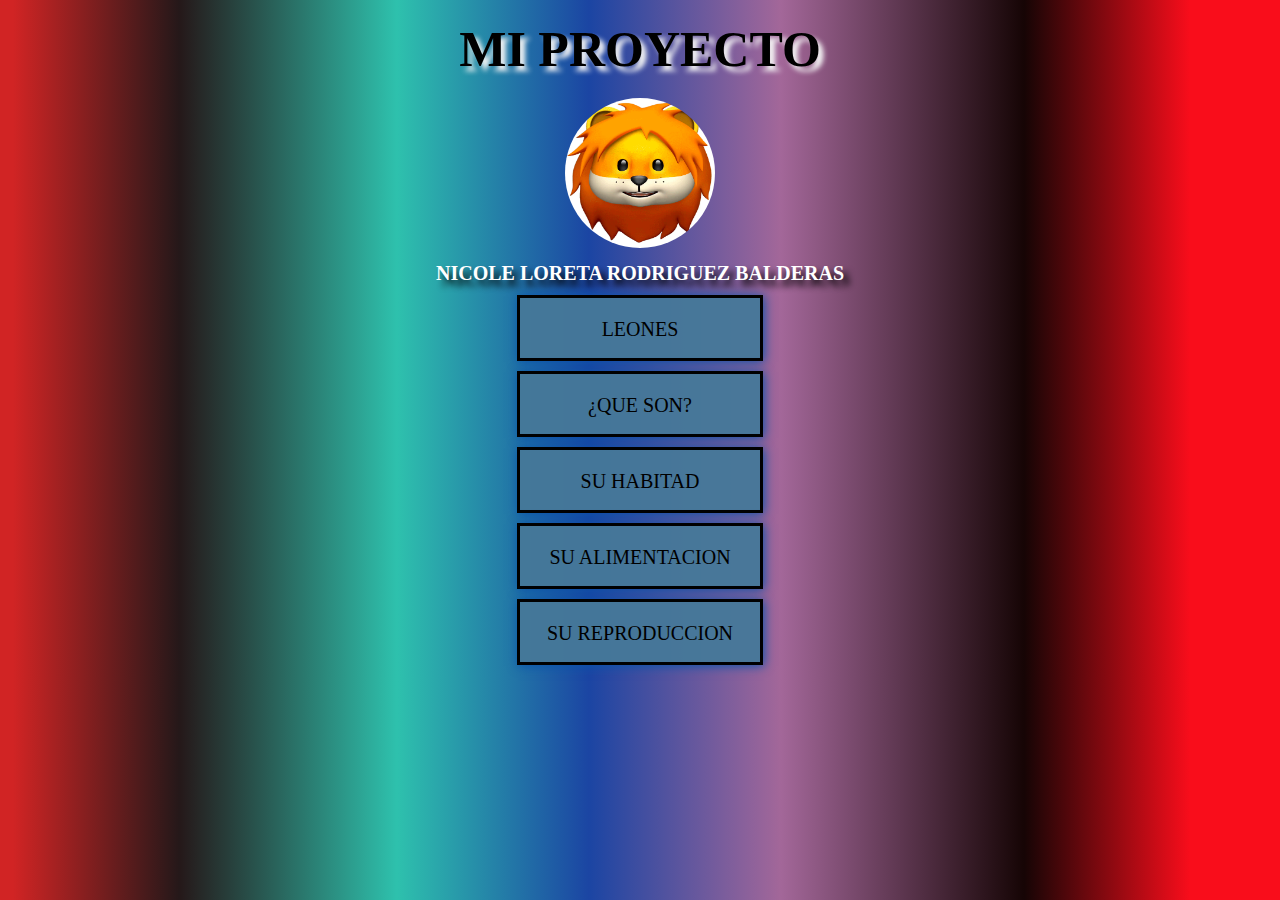
<file: index.html>
<!DOCTYPE html>
<html lang="en">
<head>
    <meta charset="UTF-8">
    <meta http-equiv="X-UA-Compatible" content="IE=edge">
    <meta name="viewport" content="width=device-width, initial-scale=1.0">
    <title>PROYECTO FINAL</title>
    <link rel="stylesheet" href="estilo.css">

</head>
<body>
    <h1>MI PROYECTO</h1>
    <img id="imagen" src="img/Leoncito.jpg" alt="">
    <h2>NICOLE LORETA RODRIGUEZ BALDERAS</h2>
    <div>
        <a href="Leones/index.html">LEONES</a>
        <a href="Que son/index.html">¿QUE SON?</a>
        <a href="Habitad/index.html">SU HABITAD</a>
        <a href="Alimentacion/index.html">SU ALIMENTACION</a>
        <a href="Reproduccion/index.html">SU REPRODUCCION</a>      
    </div>
</body>
</html>
</file>
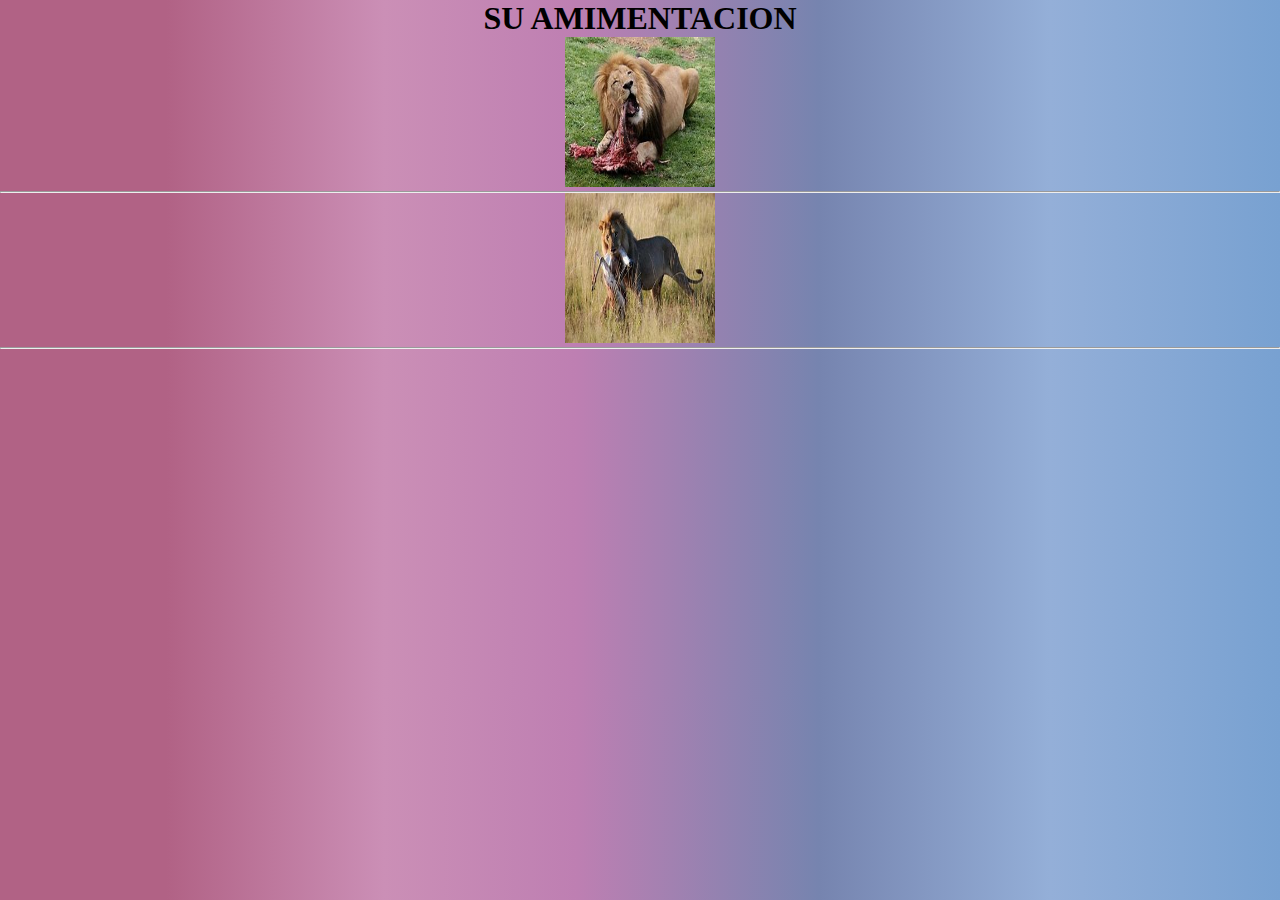
<file: Alimentacion/index.html>
<!DOCTYPE html>
<html lang="en">
<head>
    <meta charset="UTF-8">
    <meta http-equiv="X-UA-Compatible" content="IE=edge">
    <meta name="viewport" content="width=device-width, initial-scale=1.0">
    <title>SU ALIMENTACION</title>
    <link rel="stylesheet" href="estilo.css">
</head>
<body>
    <h1>SU AMIMENTACION</h1>
    <img id="imagen" src="img/ali.jpg" alt=""><hr>
    <p></p>
    <img id="imagen" src="img/comi.jpg" alt=""><hr>
</body>
</html>
</file>
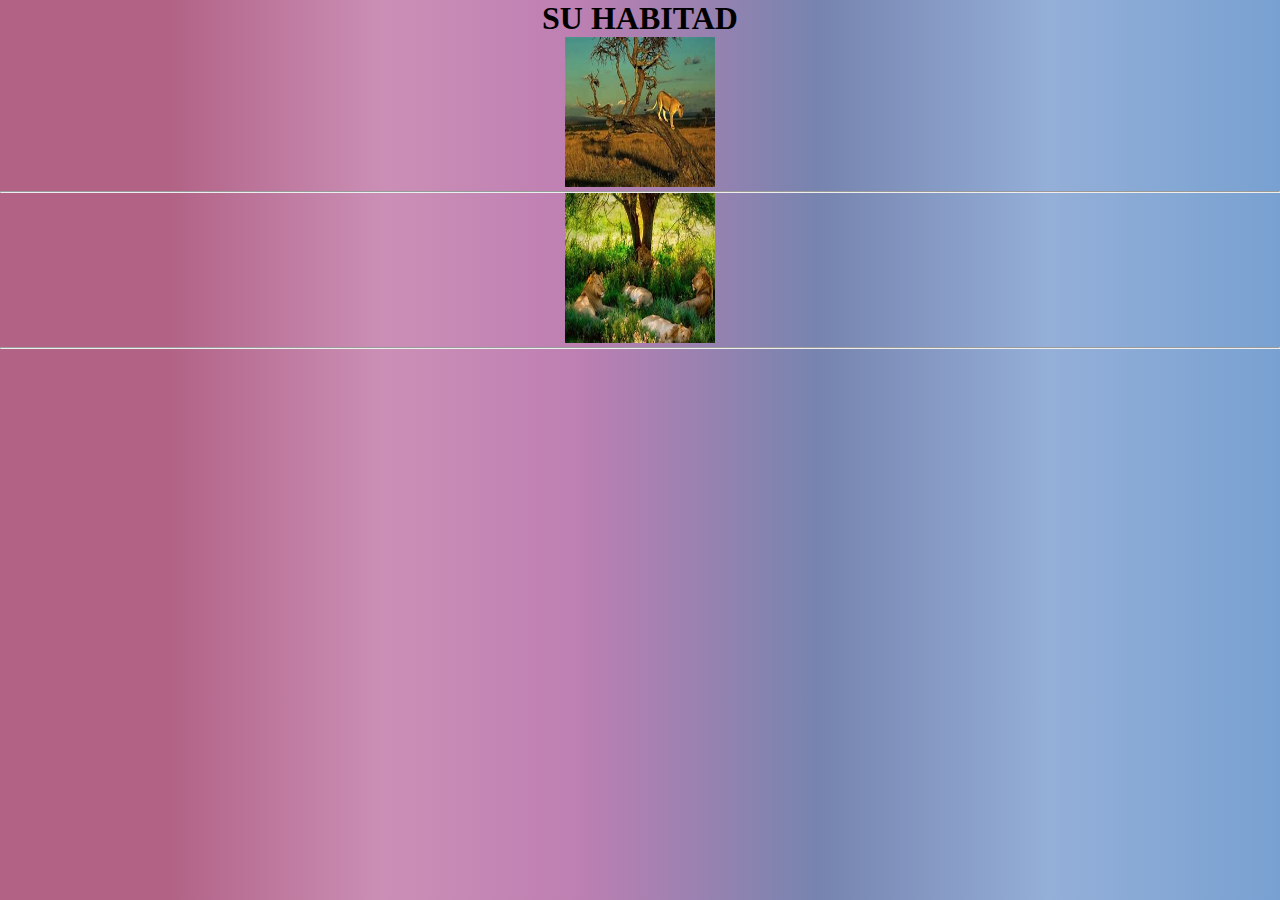
<file: Habitad/index.html>
<!DOCTYPE html>
<html lang="en">
<head>
    <meta charset="UTF-8">
    <meta http-equiv="X-UA-Compatible" content="IE=edge">
    <meta name="viewport" content="width=device-width, initial-scale=1.0">
    <title>SU HABITAD</title>
    <link rel="stylesheet" href="estilo.css">
</head>
<body>
    <h1>SU HABITAD</h1>
    <img id="imagen" src="img/habitadi.jpg" alt=""><hr>
    <p></p>
    <img id="imagen" src="img/habitas.jpg" alt=""><hr>
</body>
</html>
</file>
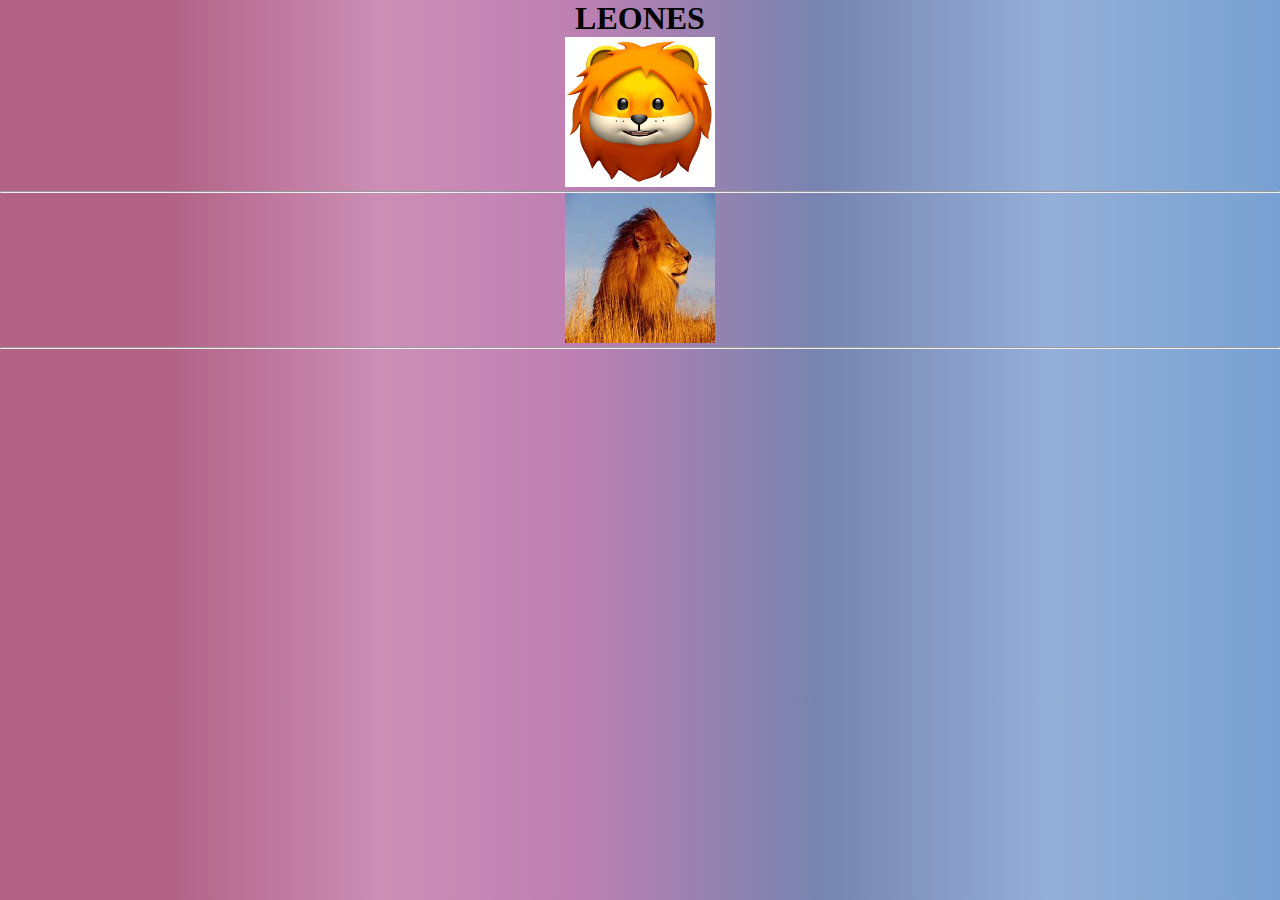
<file: Leones/index.html>
<!DOCTYPE html>
<html lang="en">
<head>
    <meta charset="UTF-8">
    <meta http-equiv="X-UA-Compatible" content="IE=edge">
    <meta name="viewport" content="width=device-width, initial-scale=1.0">
    <title>LOS LEONES</title>
    <link rel="stylesheet" href="estilo.css">
</head>
<body>
    <h1>LEONES</h1>
    <img id="imagen" src="img/Leoncito.jpg" alt=""><hr>
    <P></P>
    <img id="imagen" src="img/lion.jpg" alt=""><hr>
</body>
</html>
</file>
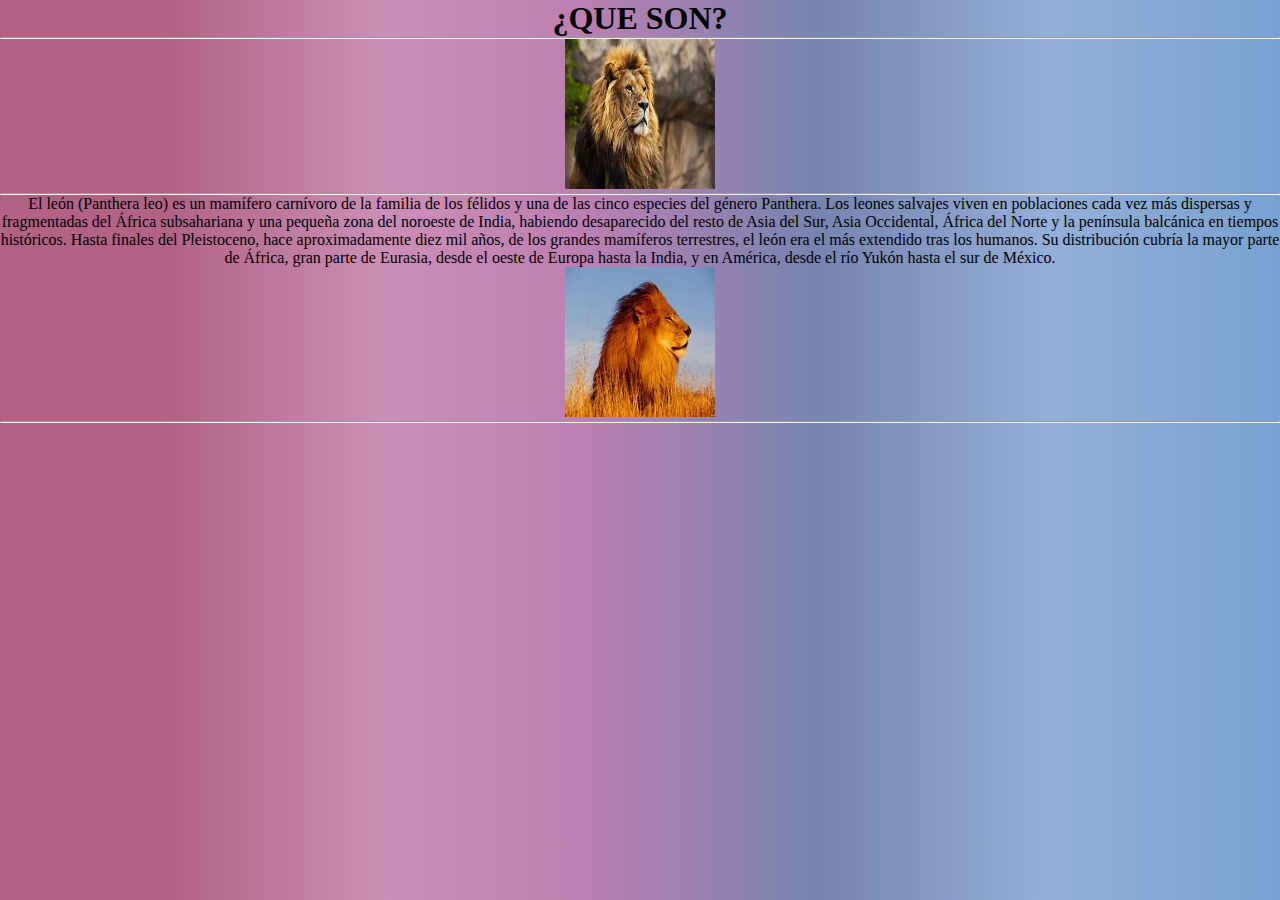
<file: Que son/index.html>
<!DOCTYPE html>
<html lang="en">
<head>
    <meta charset="UTF-8">
    <meta http-equiv="X-UA-Compatible" content="IE=edge">
    <meta name="viewport" content="width=device-width, initial-scale=1.0">
    <title>¿QUE SON?</title>
    <link rel="stylesheet" href="estilo.css">

</head>
<body>
    <h1>¿QUE SON?</h1><hr>
    <img id="imagen" src="img/quees.jpg" alt=""><hr>
    <p>El león (Panthera leo) es un mamífero carnívoro de la familia de los félidos y una de las cinco especies del género Panthera. Los leones salvajes viven en poblaciones cada vez más dispersas y fragmentadas del África subsahariana y una pequeña zona del noroeste de India, habiendo desaparecido del resto de Asia del Sur, Asia Occidental, África del Norte y la península balcánica en tiempos históricos. Hasta finales del Pleistoceno, hace aproximadamente diez mil años, de los grandes mamíferos terrestres, el león era el más extendido tras los humanos. Su distribución cubría la mayor parte de África, gran parte de Eurasia, desde el oeste de Europa hasta la India, y en América, desde el río Yukón hasta el sur de México.
    </p>
    <img id="imagen" src="img/lion.jpg" alt=""><hr>
</body>
</html>
</file>
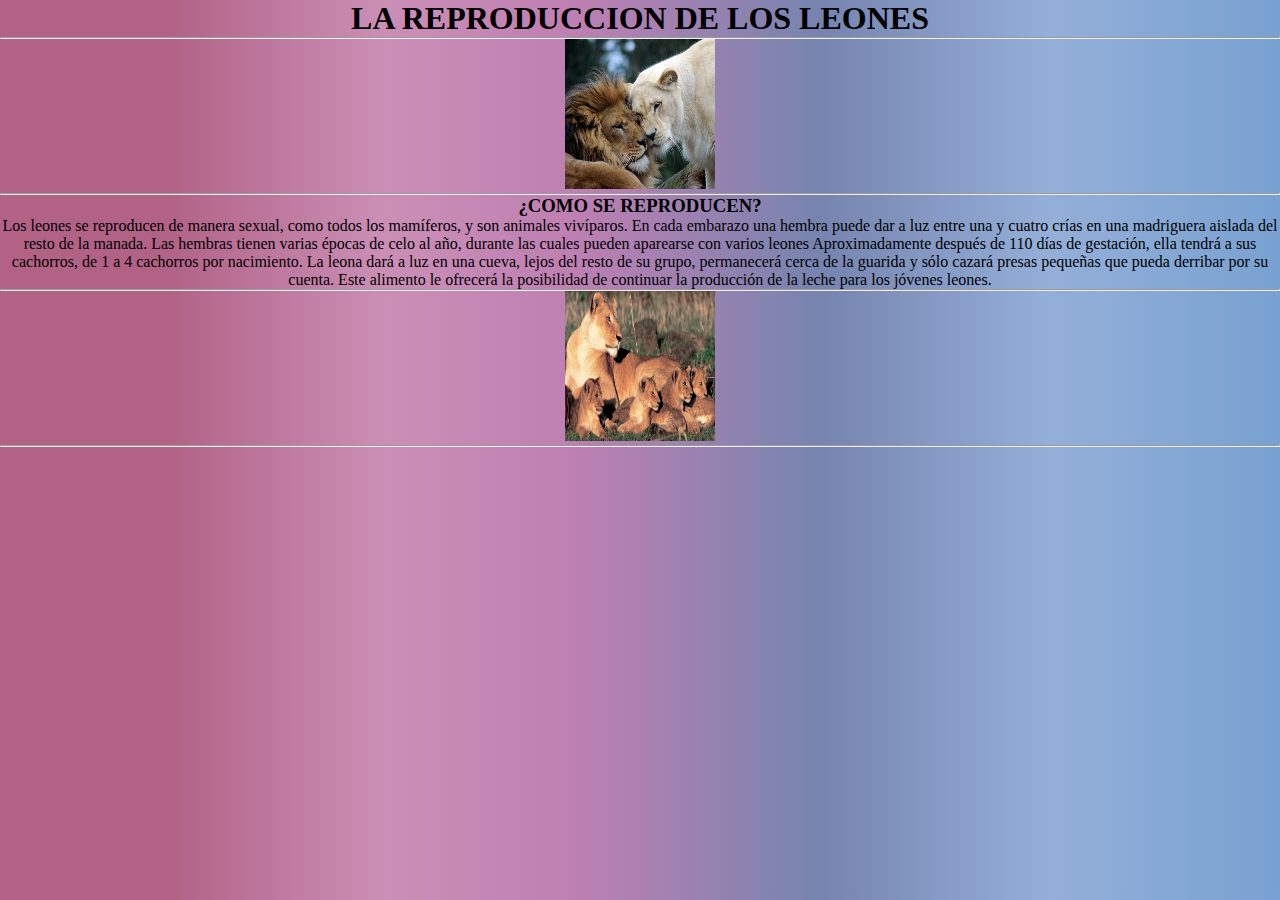
<file: Reproduccion/index.html>
<!DOCTYPE html>
<html lang="en">
<head>
    <meta charset="UTF-8">
    <meta http-equiv="X-UA-Compatible" content="IE=edge">
    <meta name="viewport" content="width=device-width, initial-scale=1.0">
    <title>SU REPRODUCCION</title>
    <link rel="stylesheet" href="estilo.css">

</head>
<body>
    <h1>LA REPRODUCCION DE LOS LEONES</h1><hr>
    <img id="imagen" src="img/reproduccion.jpg" alt=""><hr>
    <h3>¿COMO SE REPRODUCEN?</h3>
    <p>Los leones se reproducen de manera sexual, como todos los mamíferos, y son animales vivíparos. En cada embarazo una hembra puede dar a luz entre una y cuatro crías en una madriguera aislada del resto de la manada. Las hembras tienen varias épocas de celo al año, durante las cuales pueden aparearse con varios leones
        Aproximadamente después de 110 días de gestación, ella tendrá a sus cachorros, de 1 a 4 cachorros por nacimiento. La leona dará a luz en una cueva, lejos del resto de su grupo, permanecerá cerca de la guarida y sólo cazará presas pequeñas que pueda derribar por su cuenta. Este alimento le ofrecerá la posibilidad de continuar la producción de la leche para los jóvenes leones.
    </p><hr>
    <img id="imagen" src="img/repro.jpg" alt=""><hr>
</body>
</html>
</file>
<file: estilo.css>
*{
    margin: 0px;
    padding: 0px;
    }
    body{
        text-align: center;
        background: rgb(209,36,36);
        background: linear-gradient(90deg, rgba(209,36,36,1) 1%, rgba(37,24,25,1) 14%, rgba(46,193,173,1) 31%, rgba(27,69,163,1) 46%, rgba(163,103,153,1) 61%, rgba(22,5,5,1) 80%, rgba(249,13,27,1) 93%);

    }
    #imagen{
        width: 150px;
        height: 150px;
        border-radius: 100px;
    }
    #imagen:hover{
        transform: scale(1.2);
        transform: rotate(1080deg);
        transition: 2s all ease;
    }
    h1{
        color:rgb(0, 0, 0);
        font-size: 50px;
        text-shadow: 5px 5px 5px whitesmoke;
        margin: 20px;
    
    }
    h2{
        color: rgb(255, 255, 255);
        font-size: 20px;
        text-shadow: 6px 6px 6px rgb(0, 0, 0);
        margin: 10px;
    
    }
    a{
        width: 200px;
        height: 20px;
        padding: 20px;
        font-size: 20px;
        margin: 10px auto;
        text-decoration: none;
        display: block;
        background: rgba(70, 120, 153, 0.956);
        color: rgb(0, 0, 0);
        border: 3px solid rgb(0, 0, 0);
        box-shadow: 1px 1px 10px rgb(9, 84, 170);
    
    }
    a:hover{
        background: rgb(2, 2, 11);
        color: blanchedalmond;
        transform: scale(1.2);
        transform: 2s all ease;
    }
    
    a:active{
        transform: scale(1.0);
        background: rgb(0, 4, 234);
        color: rgb(252, 254, 255);
        transition: 1s all ease;
    }
</file>
<file: Alimentacion/estilo.css>
*{
    margin: 0px;
    padding: 0px;
    }
    body{
        text-align: center;
        background: rgb(177,98,133);
background: linear-gradient(90deg, rgba(177,98,133,1) 13%, rgba(203,143,182,1) 30%, rgba(190,127,178,1) 45%, rgba(118,132,175,1) 64%, rgba(148,175,216,1) 82%, rgba(120,161,209,1) 100%);
    }
    #imagen{
        width: 150px;
        height: 150px;
        border: 100px;

    }
#imagen:hover{
    transform: scale(1.2);
    transform: rotate(1080deg);
    transition: 3s all ease;
}
</file>
<file: Habitad/estilo.css>
*{
    margin: 0px;
    padding: 0px;
    }
    body{
        text-align: center;
        background: rgb(177,98,133);
background: linear-gradient(90deg, rgba(177,98,133,1) 13%, rgba(203,143,182,1) 30%, rgba(190,127,178,1) 45%, rgba(118,132,175,1) 64%, rgba(148,175,216,1) 82%, rgba(120,161,209,1) 100%);
    }
    #imagen{
        width: 150px;
        height: 150px;
        border: 100px;

    }
#imagen:hover{
    transform: scale(1.2);
    transform: rotate(1080deg);
    transition: 3s all ease;
}
</file>
<file: Leones/estilo.css>
*{
    margin: 0px;
    padding: 0px;
    }
    body{
        text-align: center;
        background: rgb(177,98,133);
background: linear-gradient(90deg, rgba(177,98,133,1) 13%, rgba(203,143,182,1) 30%, rgba(190,127,178,1) 45%, rgba(118,132,175,1) 64%, rgba(148,175,216,1) 82%, rgba(120,161,209,1) 100%);
    }
    #imagen{
        width: 150px;
        height: 150px;
        border: 100px;

    }
#imagen:hover{
    transform: scale(1.2);
    transform: rotate(1080deg);
    transition: 3s all ease;
}
</file>
<file: Que son/estilo.css>
*{
    margin: 0px;
    padding: 0px;
    }
    body{
        text-align: center;
        background: rgb(177,98,133);
background: linear-gradient(90deg, rgba(177,98,133,1) 13%, rgba(203,143,182,1) 30%, rgba(190,127,178,1) 45%, rgba(118,132,175,1) 64%, rgba(148,175,216,1) 82%, rgba(120,161,209,1) 100%);
    }
    #imagen{
        width: 150px;
        height: 150px;
        border: 100px;

    }
#imagen:hover{
    transform: scale(1.2);
    transform: rotate(1080deg);
    transition: 3s all ease;
}
</file>
<file: Reproduccion/estilo.css>
*{
    margin: 0px;
    padding: 0px;
    }
    body{
        text-align: center;
        background: rgb(177,98,133);
background: linear-gradient(90deg, rgba(177,98,133,1) 13%, rgba(203,143,182,1) 30%, rgba(190,127,178,1) 45%, rgba(118,132,175,1) 64%, rgba(148,175,216,1) 82%, rgba(120,161,209,1) 100%);
    }
    #imagen{
        width: 150px;
        height: 150px;
        border: 100px;

    }
#imagen:hover{
    transform: scale(1.2);
    transform: rotate(1080deg);
    transition: 3s all ease;
}
</file>
